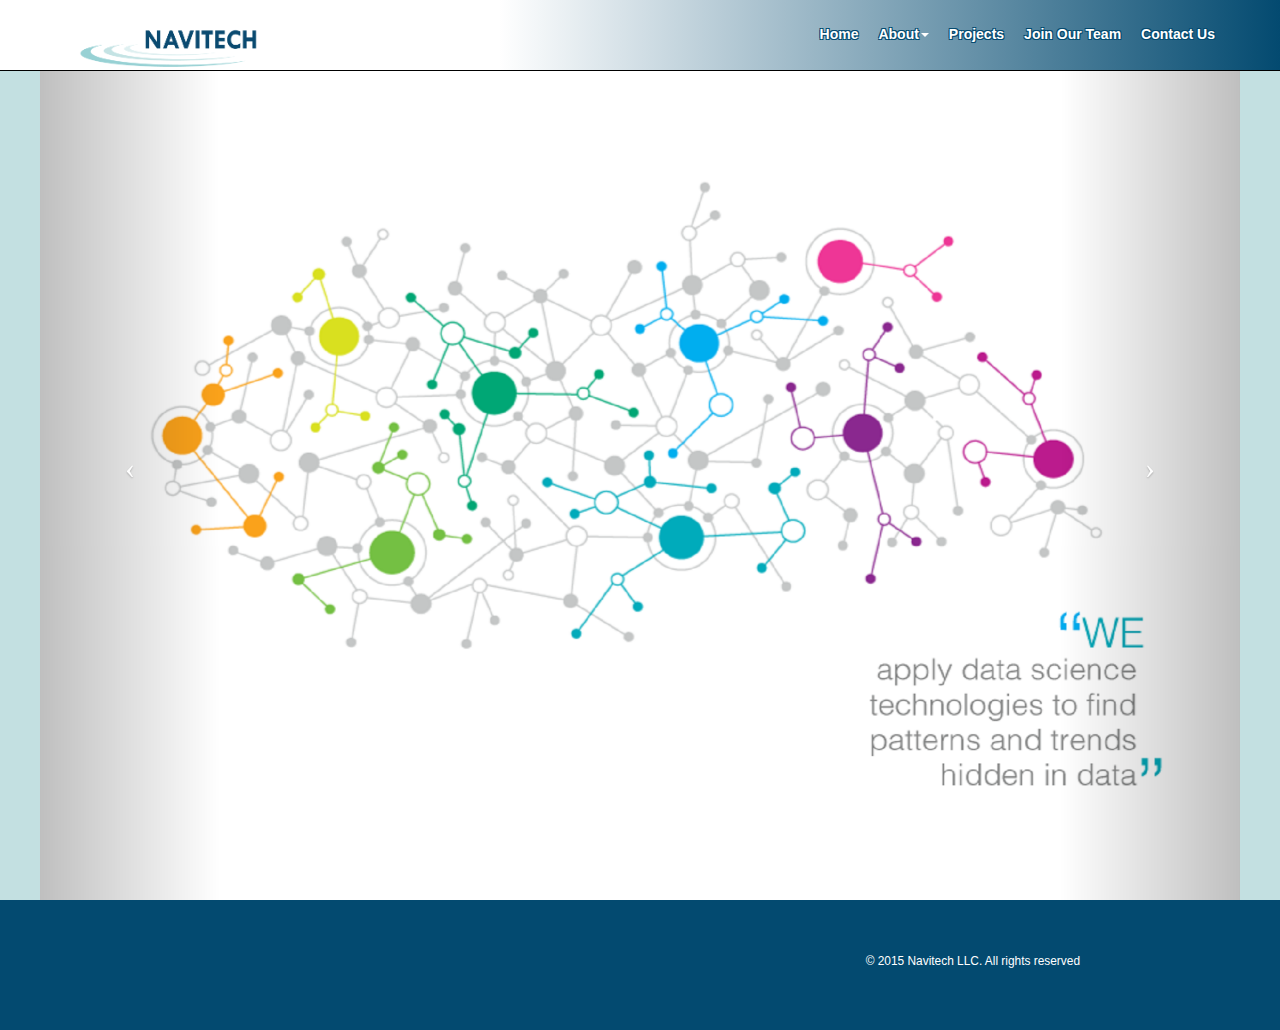
<file: index.html>
<!DOCTYPE html>
<html lang="en">

<head>

    <meta charset="utf-8">
    <meta http-equiv="X-UA-Compatible" content="IE=edge">
    <meta name="viewport" content="width=device-width, initial-scale=1">
    <title>NaviTech</title>
    <link href="css/bootstrap.min.css" rel="stylesheet">
    <link href="css/custom.css" rel="stylesheet">

    <!-- Bootstrap Core CSS -->
    <link href="css/bootstrap.min.css" rel="stylesheet">

    <!-- Custom CSS -->
    <link href="css/full-slider.css" rel="stylesheet">
    <link href="css/custom.css"rel="stylesheet">

    <!-- HTML5 Shim and Respond.js IE8 support of HTML5 elements and media queries -->
    <!-- WARNING: Respond.js doesn't work if you view the page via file:// -->
    <!--[if lt IE 9]>
        <script src="https://oss.maxcdn.com/libs/html5shiv/3.7.0/html5shiv.js"></script>
        <script src="https://oss.maxcdn.com/libs/respond.js/1.4.2/respond.min.js"></script>
    <![endif]-->

</head>

<body>

    <!-- Navigation -->
    <div class="container">
        <div class="row"><!--top navigation bar-->
            <nav class="navbar navbar-fixed-top navbar-inverse" role="navigation">
             <div class="container">
                <div class="navbar-header">
                    <button type="button" class="navbar-toggle" data-toggle="collapse" data-target="#collapse">
                        <span class="sr-only">Toggle Navigation</span>
                        <span class="icon-bar"></span>
                        <span class="icon-bar"></span>
                        <span class="icon-bar"></span>
                    </button>
                    <a class="navbar-brand" href="index.html"> 
                    <img id="brand-image" alt="website logo" src="img/final_logo.png" class="img-responsive hidden-xs">
                    <img id="brand-image3" alt="website logo" src="img/final_logo.png" class="img-responsive visible-xs-inline">
                    </a>
                </div>
                <div class="collapse navbar-collapse navbar-responsive-collapse" id="collapse">
                    <ul class="nav navbar-nav navbar-right">
                        <li><a href="hometab.html">Home</a></li>
                        <li class="dropdown"><a href="#" data-toggle="dropdown">About<span class="caret"></span></a>
                            <ul class="dropdown-menu" style="right: auto; left: 0;">
                                <li><a href="vision.html">Our Vision</a></li>
                                <li><a href="mission.html">Our Mission</a></li>
                            </ul>
                        </li>

                        <li><a href="projects.html">Projects</a></li>
                        <li><a href="join.html">Join Our Team</a></li>
                        <li><a href="#contact" data-toggle="modal">Contact Us</a></li>
                    </ul>
                </div>
              </div><!--end nav container-->
            </nav>      
        </div><!--end top navigation bar-->
    </div>

    <!-- Full Page Image Background Carousel Header -->
    <header id="myCarousel" class="carousel slide">
        <!-- Indicators -->
        <ol class="carousel-indicators">
            <li data-target="#myCarousel" data-slide-to="0" class="active"></li>
            <li data-target="#myCarousel" data-slide-to="1"></li>
            <li data-target="#myCarousel" data-slide-to="2"></li>
            <li data-target="#myCarousel" data-slide-to="3"></li>

        </ol>

        <!-- Wrapper for Slides -->
        <div class="carousel-inner">
            <div class="item active">
                <!-- Set the first background image using inline CSS below. -->
                <div class="fill" style="background-image:url('img/page1.png');background-size: 100% 100%;"></div>
                <!--<div class="carousel-caption">
                    <h2>Systems Engineering and Architecture</h2>
                </div>-->
            </div>
            <div class="item">
                <!-- Set the second background image using inline CSS below. -->
                <div class="fill" style="background-image:url('img/page-2.png'); background-size: 100% 100%; "></div>
                <!--<div class="carousel-caption">
                    <h2>Cloud computing strategy, architecture</h2>
                </div>-->
            </div>
            <div class="item">
                <!-- Set the third background image using inline CSS below. -->
                <div class="fill" style="background-image:url('img/page-3.png');background-size: 100% 100%;"></div>
                <!--<div class="carousel-caption">
                    <h2>Big data science</h2>
                    <p>Strategy architecture, design, and developtment</p>
                </div>-->
            </div>
            <div class="item">
                <!-- Set the fourth background image using inline CSS below. -->
                <div class="fill" style="background-image:url('img/page-4.png');background-size: 100% 100%;"></div>
                <!--<div class="carousel-caption">
                    <h2>Software developtment</h2>
                </div>-->
            </div>
        </div>

        <!-- Controls -->
        <a class="left carousel-control" href="#myCarousel" data-slide="prev">
            <span class="icon-prev"></span>
        </a>
        <a class="right carousel-control" href="#myCarousel" data-slide="next">
            <span class="icon-next"></span>
        </a>

    </header>


        <!-- Footer -->
        <div class="footer col-lg-12 col-md-12 col-xs-12">
            <footer class="row">
                <p><small>© 2015 Navitech LLC. All rights reserved</small></p>
            </footer>
        </div>

    <div class="modal fade" id="contact" role="dialog">
        <div class="modal-dialog">
            <div class="modal-content">
                <form class="form-horizontal" role="form">
                    <div class="modal-header">
                        <h4>Send us an Email</h4>
                    </div>
                    <div class="modal-body">
                        <div class="form-group">
                            <div class="col-sm-12">
                                <p>We are happy to answer your questions.</p>
                            </div>
                        </div>
                        <div class="form-group">
                            <div class="col-sm-10">
                                <p style="font-weight: bold">Email</p>
                                <a href="mailto: info@navitech.biz" style="margin-top:10px;">info@navitech.biz</a>
                            </div>
                        </div>
                </form>
            </div>
        </div>
    </div>

    <!-- jQuery -->
    <script src="js/jquery.js"></script>

    <!-- Bootstrap Core JavaScript -->
    <script src="js/bootstrap.min.js"></script>

    <!-- Script to Activate the Carousel -->
    <script>
    $('.carousel').carousel({
        interval: 5000 //changes the speed
    })
    </script>

</body>

</html>
</file>
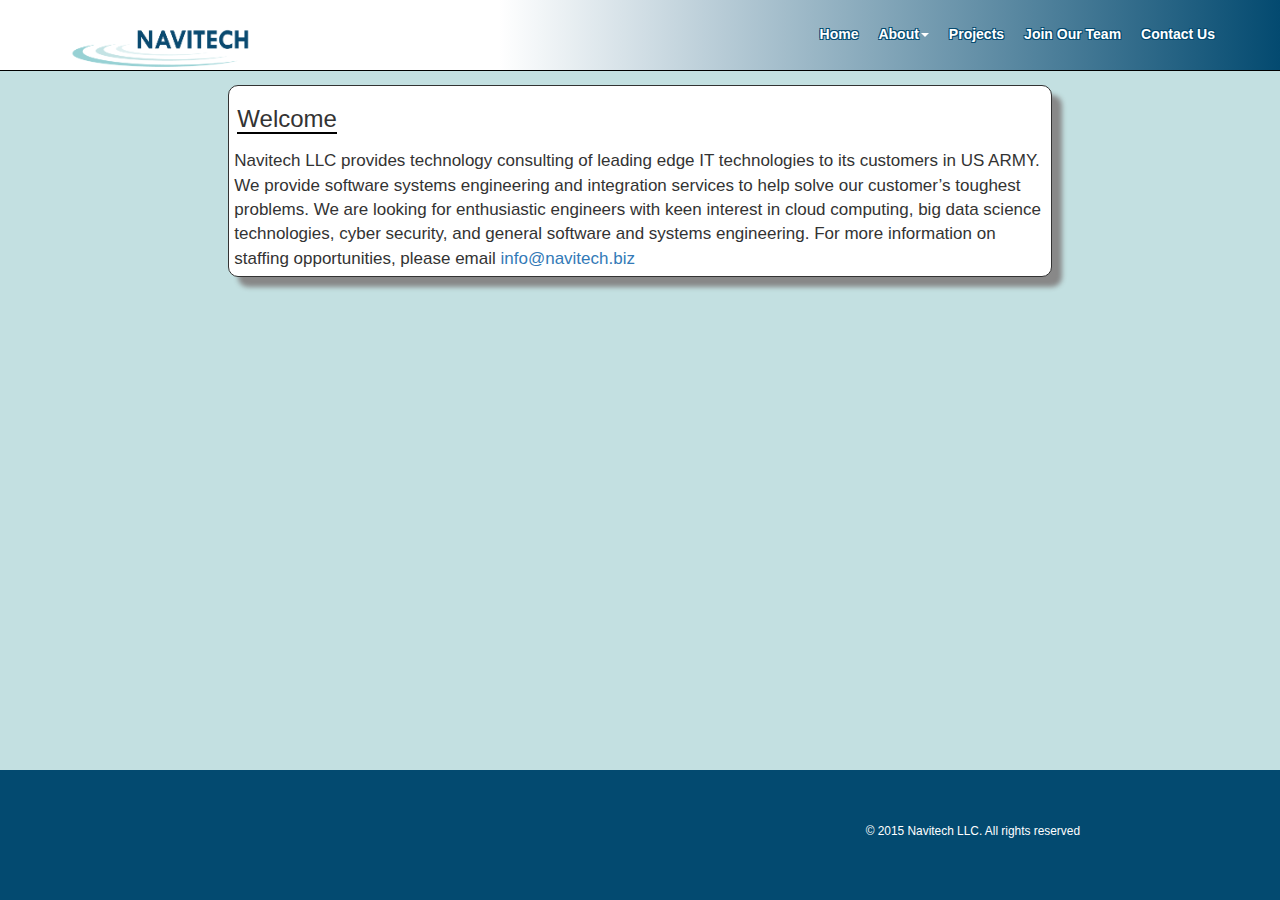
<file: join.html>
<!DOCTYPE html>
<html lang="en">
<head>
	<meta charset="utf-8">
    <meta http-equiv="X-UA-Compatible" content="IE=edge">
    <meta name="viewport" content="width=device-width, initial-scale=1">
    <title>NaviTech</title>
    <link href="css/bootstrap.min.css" rel="stylesheet">
    <link href="css/custom.css" rel="stylesheet">

    <!-- Bootstrap Core CSS -->
    <link href="css/bootstrap.min.css" rel="stylesheet">

    <!-- Custom CSS -->
    <link href="css/full-slider.css" rel="stylesheet">
    <link href="css/custom.css"rel="stylesheet">
	
	<!-- HTML5 shim and Respond.js for IE8 support of HTML5 elements and media queries -->
    <!-- WARNING: Respond.js doesn't work if you view the page via file:// -->
    <!--[if lt IE 9]>
      <script src="https://oss.maxcdn.com/html5shiv/3.7.2/html5shiv.min.js"></script>
      <script src="https://oss.maxcdn.com/respond/1.4.2/respond.min.js"></script>
    <![endif]-->
</head>
<body>
	<!-- Navigation -->
    <div class="container">
        <div class="row"><!--top navigation bar-->
            <nav class="navbar navbar-fixed-top navbar-inverse" role="navigation">
             <div class="container">
                <div class="navbar-header">
                    <button type="button" class="navbar-toggle" data-toggle="collapse" data-target="#collapse">
                        <span class="sr-only">Toggle Navigation</span>
                        <span class="icon-bar"></span>
                        <span class="icon-bar"></span>
                        <span class="icon-bar"></span>
                    </button>
                    <a class="navbar-brand" href="index.html"> 
                    <img id="brand-image1" alt="website logo" src="img/final_logo.png" class="img-responsive hidden-xs">
                    <img id="brand-image3" alt="website logo" src="img/final_logo.png" class="img-responsive visible-xs-inline">
                    </a>
                </div>
                <div class="collapse navbar-collapse navbar-responsive-collapse" id="collapse">
                    <ul class="nav navbar-nav navbar-right">
                        <li><a href="hometab.html">Home</a></li>
                        <li class="dropdown"><a href="#" data-toggle="dropdown">About<span class="caret"></span></a>
                            <ul class="dropdown-menu" style="right: auto; left: 0;">
                                <li><a href="vision.html">Our Vision</a></li>
                                <li><a href="mission.html">Our Mission</a></li>
                            </ul>
                        </li>

                        <li><a href="projects.html">Projects</a></li>
                        <li><a href="join.html">Join Our Team</a></li>
                        <li><a href="#contact" data-toggle="modal">Contact Us</a></li>
                    </ul>
                </div>
              </div><!--end nav container-->
            </nav>      
        </div><!--end top navigation bar-->
    </div>

    <div class="col-lg-8 col-lg-offset-2 col-md-8 col-md-offset-2 col-xs-8 col-xs-offset-2" id="jshad">
        <div class="jdescription" style="margin-top:50px;">
                <h3 id="welcome"><center>Welcome</center></h3>
                <p style="margin:5px; font-size: 17px;">Navitech LLC provides technology consulting of leading edge IT technologies to its customers in US 

                    ARMY. We provide software systems engineering and integration services to help solve our customer’s 

                    toughest problems. We are looking for enthusiastic engineers with keen interest in cloud computing, big 

                    data science technologies, cyber security, and general software and systems engineering. For more 

                    information on staffing opportunities, please email <a href="maillto: info@navitech.biz">info@navitech.biz</a></p>
        </div>
    </div>

    <!-- Footer -->
        <div class="footer col-lg-12 col-md-12 col-xs-12 navbar-fixed-bottom hidden-xs">
            <footer class="row">
                <p><small>© 2015 Navitech LLC. All rights reserved</small></p>
            </footer>
        </div>
        <div class="footer col-lg-12 col-md-12 col-xs-12 navbar-fixed-bottom visible-xs" style="height: 60px;">
            <footer class="row">
                <p style="margin-top: -20px;"><small>© 2015 Navitech LLC. All rights reserved</small></p>
            </footer>
        </div>

	<div class="modal fade" id="contact" role="dialog">
		<div class="modal-dialog">
			<div class="modal-content">
				<form class="form-horizontal" role="form">
					<div class="modal-header">
						<h4>Send us an Email</h4>
					</div>
					<div class="modal-body">
						<div class="form-group">
							<div class="col-sm-12">
								<p>We are happy to answer your questions</p>
							</div>
						</div>
						<div class="form-group">
							<div class="col-sm-10">
                                <p style="font-weight: bold">Email</p>
								<a href="mailto: info@navitech.biz" style="margin-top:10px;">info@navitech.biz</a>
							</div>
						</div>
				</form>
			</div>
		</div>
	</div>

	<script src="https://ajax.googleapis.com/ajax/libs/jquery/1.11.2/jquery.min.js"></script>
	<script src="js/bootstrap.min.js"></script>
</body>
</html>
</file>
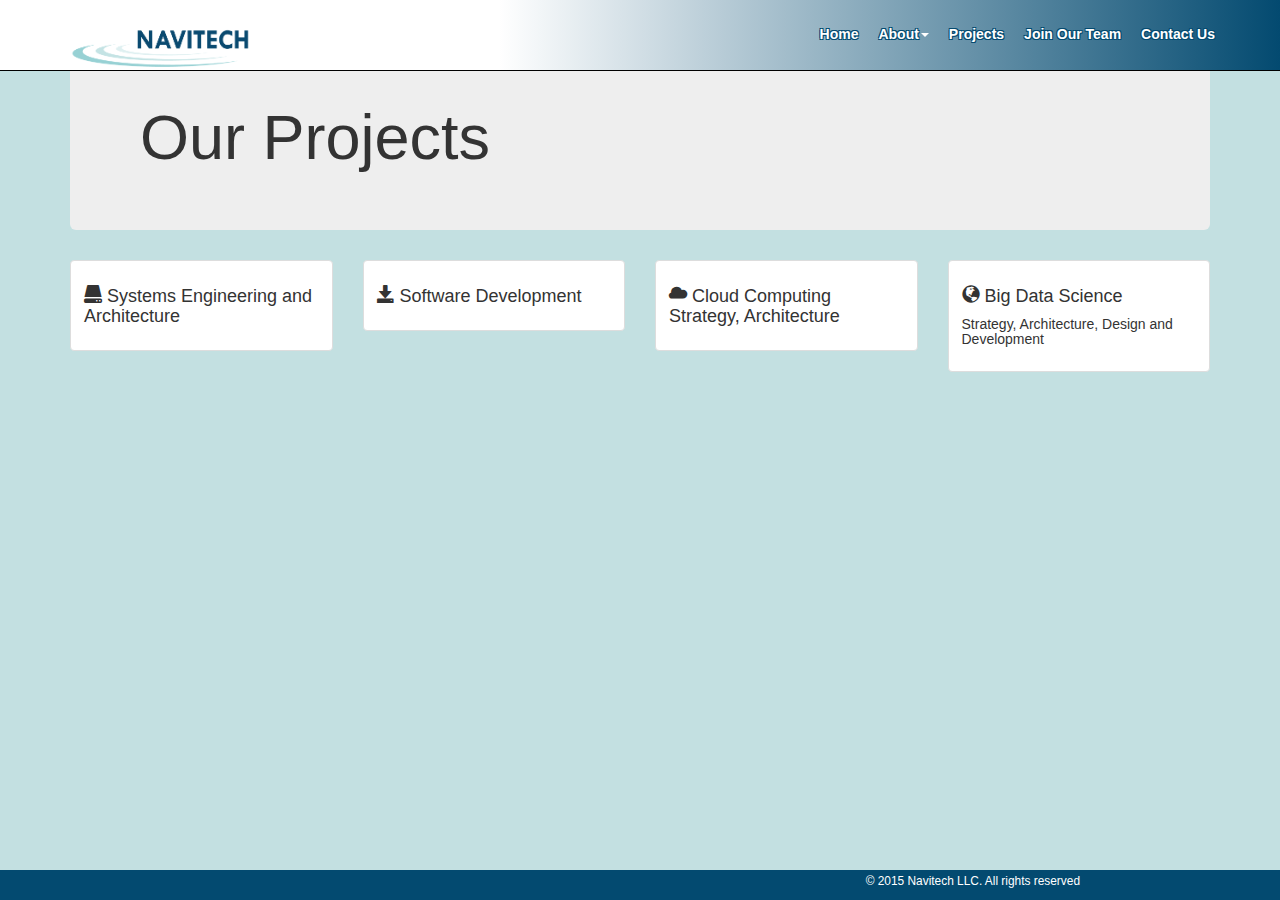
<file: projects.html>
<!DOCTYPE html>
<html lang="en">
<head>
	<meta charset="utf-8">
	<meta http-equiv="X-UA-Compatible" content="IE=edge">
	<meta name="viewport" content="width=device-width, initial-scale=1">
	<title>NaviTech</title>
	<link href="css/bootstrap.min.css" rel="stylesheet">
	<link href="css/custom.css" rel="stylesheet">

	<!-- HTML5 shim and Respond.js for IE8 support of HTML5 elements and media queries -->
    <!-- WARNING: Respond.js doesn't work if you view the page via file:// -->
    <!--[if lt IE 9]>
      <script src="https://oss.maxcdn.com/html5shiv/3.7.2/html5shiv.min.js"></script>
      <script src="https://oss.maxcdn.com/respond/1.4.2/respond.min.js"></script>
    <![endif]-->
</head>
<body>
	<div class="container">
		<div class="row"><!--navigation bar-->
			<nav class="navbar navbar-fixed-top navbar-inverse" role="navigation">
			  <div class="container"><!--navbar container-->
				<div class="navbar-header">
					<button type="button" class="navbar-toggle" data-toggle="collapse" data-target="#collapse">
                        <span class="sr-only">Toggle Navigation</span>
                        <span class="icon-bar"></span>
                        <span class="icon-bar"></span>
                        <span class="icon-bar"></span>
                    </button>
					<a class="navbar-brand" href="index.html"> 
                    <img id="brand-image1" alt="website logo" src="img/final_logo.png" class="img-responsive pull-left hidden-xs">
                    <img id="brand-image3" alt="website logo" src="img/final_logo.png" class="img-responsive visible-xs-inline">
                	</a>
				</div>
				<div class="collapse navbar-collapse" id="collapse">
					<ul class="nav navbar-nav navbar-right">
						<li><a href="hometab.html">Home</a></li>
						<li class="dropdown"><a href="#" data-toggle="dropdown">About<span class="caret"></span></a>
							<ul class="dropdown-menu" style="right: auto; left: 0;">
								<li class="active"><a href="vision.html">Our Vision</a></li>
								<li><a href="mission.html">Our Mission</a></li>
							</ul>
						</li>

						<li><a href="projects.html">Projects</a></li>
						<li><a href="join.html">Join Our Team</a></li>
						<li><a href="#contact" data-toggle="modal">Contact Us</a></li>
					</ul>
				</div>
			  </div><!--end nav container-->
			</nav>		
		</div><!--end row-->	
	</div><!--end container-->

	<div class="container">
	<div class="jumbotron">
		<h1 id="mip">Our Projects</h1>
	</div>
	</div>

		<div class="container">
		<div class="clearfix visible-xs visible-lg"></div>
            <div class="row">
                <div class="col-lg-3 col-xs-6">
                	<div class="thumbnail">
                        <div class="caption">
                            <h4><span class="glyphicon glyphicon-hdd"></span> Systems Engineering and Architecture</h4>
   
                        </div>
                    </div>
                </div>
                <div class="col-lg-3 col-xs-6">
                     <div class="thumbnail">
                        <div class="caption">
                            <h4><span class="glyphicon glyphicon-save"></span> Software Development</h4>
   
                    	</div>
                    </div>
                </div>
                <div class="clearfix visible-md visible-xs"></div>
                <div class="col-lg-3 col-xs-6">
                	<div class="thumbnail">
                        <div class="caption">
                            <h4><span class="glyphicon glyphicon-cloud"></span> Cloud Computing Strategy, Architecture</h4>
   
                        </div>
                    </div>
                </div>
                <div class="col-lg-3 col-xs-6">
                	<div class="thumbnail">
                        <div class="caption">
                    		<h4 style="text-align: justify;"><span class="glyphicon glyphicon-globe"></span> Big Data Science</h4><h5>Strategy, Architecture, Design and Development</h5>
                   	</div>
                    </div>
                 </div>
            </div>
        </div>
	

	<!-- Footer -->
        <div class="footer col-lg-12 col-md-12 col-xs-12 navbar-fixed-bottom">
            <footer class="row">
                <p><small>© 2015 Navitech LLC. All rights reserved</small></p>
            </footer>
        </div>

	<div class="modal fade" id="contact" role="dialog">
		<div class="modal-dialog">
			<div class="modal-content">
				<form class="form-horizontal" role="form">
					<div class="modal-header">
						<h4>Send us an Email</h4>
					</div>
					<div class="modal-body">
						<div class="form-group">
							<div class="col-sm-12">
								<p>We are happy to answer your questions.</p>
							</div>
						</div>
						<div class="form-group">
							<div class="col-sm-10">
                                <p style="font-weight: bold">Email</p>
								<a href="mailto: info@navitech.biz" style="margin-top:10px;">info@navitech.biz</a>
							</div>
						</div>
				</form>
			</div>
		</div>
	</div>

	<script src="https://ajax.googleapis.com/ajax/libs/jquery/1.11.2/jquery.min.js"></script>
	<script src="js/bootstrap.min.js"></script>
</body>
</html>
</file>
<file: css/custom.css>
p {
  font-family: Arial, Helvetica, sans-serif;
}

.navbar-inverse{ /*regular display*/
	font-weight: bold;
	border-color: black;
	min-height: 70px;
	/* Permalink - use to edit and share this gradient: http://colorzilla.com/gradient-editor/#ffffff+39,034a70+100 */
background: #ffffff; /* Old browsers */
background: -moz-linear-gradient(left, #ffffff 39%, #034a70 100%); /* FF3.6+ */
background: -webkit-gradient(linear, left top, right top, color-stop(39%,#ffffff), color-stop(100%,#034a70)); /* Chrome,Safari4+ */
background: -webkit-linear-gradient(left, #ffffff 39%,#034a70 100%); /* Chrome10+,Safari5.1+ */
background: -o-linear-gradient(left, #ffffff 39%,#034a70 100%); /* Opera 11.10+ */
background: -ms-linear-gradient(left, #ffffff 39%,#034a70 100%); /* IE10+ */
background: linear-gradient(to right, #ffffff 39%,#034a70 100%); /* W3C */
filter: progid:DXImageTransform.Microsoft.gradient( startColorstr='#ffffff', endColorstr='#034a70',GradientType=1 ); /* IE6-9 */
}

#brand-image {
	/*height: 250%;*/
  max-width: 180px;
	margin-left: 8px;
}

#brand-image1 {
	/*height: 250%;*/
  max-width: 180px;
}

#brand-image3 {
  height: 180%;
}

body{
	background: #C3E0E1;
	padding-top: 35px;
}

ul.nav li.dropdown:hover > ul.dropdown-menu{
	display: block;
}

.navbar-nav > li > a {
  padding-top: 10px;
  padding-bottom: 10px;
  line-height: 50px; /* <<< CHANGE LINE HEIGHT */
 /* your code will probably require a slightly different change to line height,
   basically, line height will need to be about 20-22px less than
   your navbar's height  */
 }

/*.navbar-inverse .navbar-nav > li > a:hover, .navbar-inverse .navbar-nav > li > a:focus {
    color: white;
}*/

.navbar .nav > li > a {
    float: none;
    line-height: 50px;
    padding: 9px 10px 11px;
    text-decoration: none;
    text-shadow: 0 -1px 0 rgba(0, 0, 0, 0.25);
    color: white;
    text-shadow:
    -1px -1px 0 #034a70,
    1px -1px 0 #034a70,
    -1px 1px 0 #034a70,
    1px 1px 0 #034a70;  
}

.jdescription {
  border-radius: 10px;
  border: 1px solid;
  box-shadow: 10px 10px 5px #888888;
  background-color: white;
}

.carousel {/*delete this css if you want image to expand */
    max-width: 1200px; //the largest you want the image to stretch
    min-width: 900px;  
    overflow: hidden;
    margin: auto;

}

.footer{
  background-color: #034a70;
}

.footer .row p {
  color: white;
  float: right;
  margin-right: 200px;
  }

#mip {
  padding: 0px 0px 0px 10px;
}

#welcome {
  border-bottom: 2px solid black;
  display: inline-block;
  margin-left: 8px;
}
</file>
<file: css/full-slider.css>
/*!
 * Start Bootstrap - Full Slider HTML Template (http://startbootstrap.com)
 * Code licensed under the Apache License v2.0.
 * For details, see http://www.apache.org/licenses/LICENSE-2.0.
 */

html,
body {
    height: 100%;
}

.carousel,
.item,
.active {
    height: 100%;
}

.carousel-inner {
    height: 100%;
}

/* Background images are set within the HTML using inline CSS, not here */

.fill {
    width: 100%;
    height: 100%;
    background-position: center;
    -webkit-background-size: cover;
    -moz-background-size: cover;
    background-size: cover;
    -o-background-size: cover;
}

footer {
    margin: 50px 0;
}
</file>
